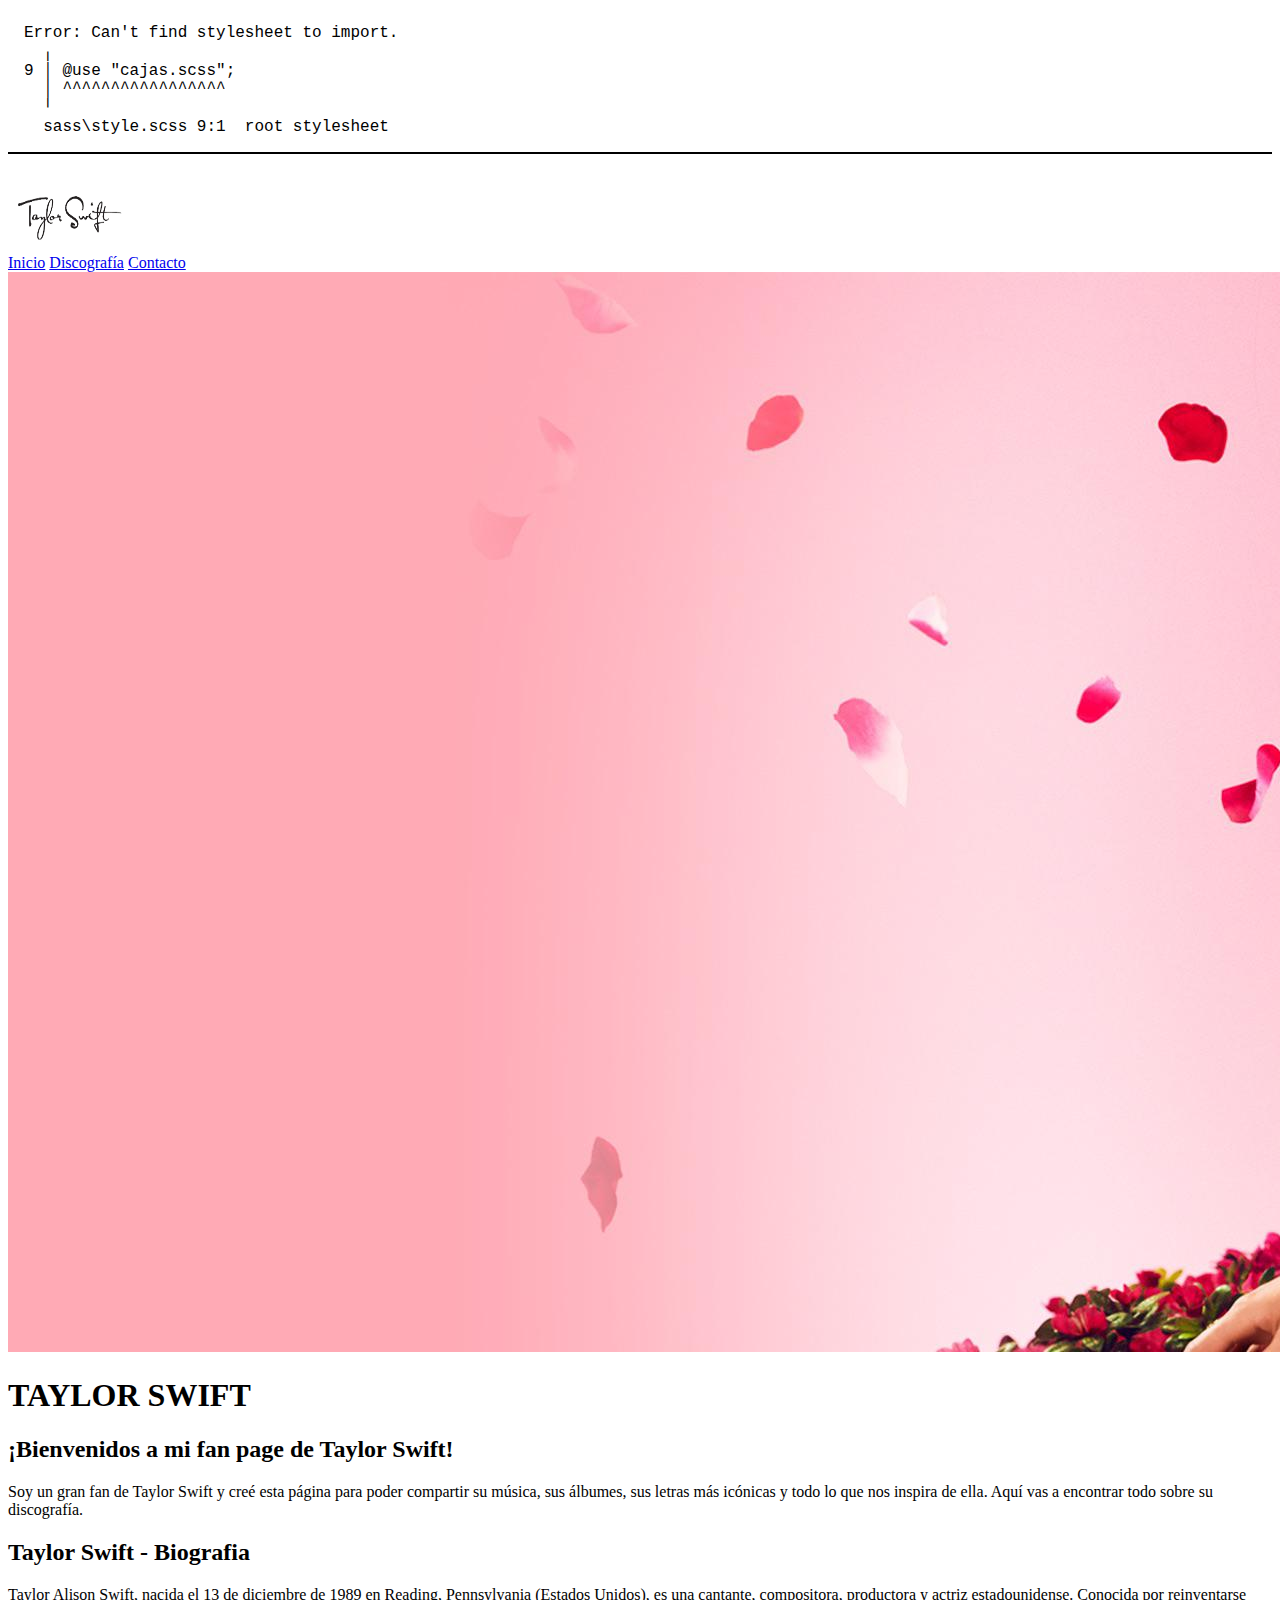
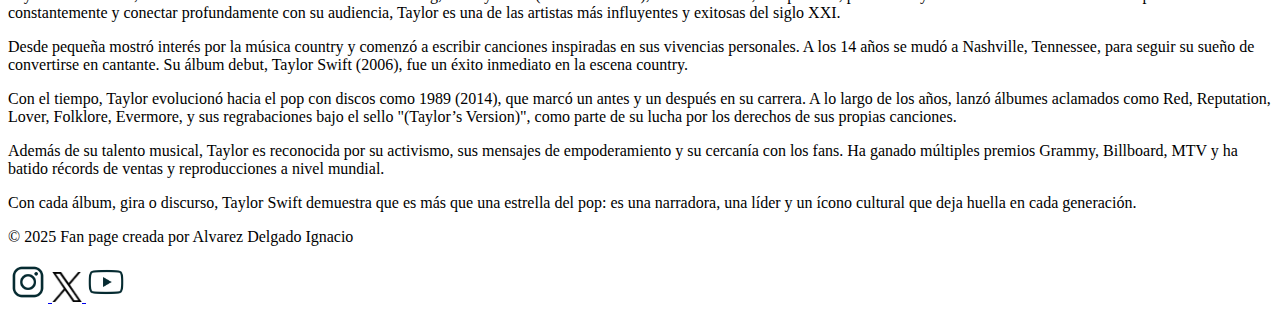
<file: index.html>
<!DOCTYPE html>
<html lang="en">
<head>
    <meta charset="UTF-8">
    <meta name="viewport" content="width=device-width, initial-scale=1.0">
    <title>Taylor Swift fan page</title>
    <link rel="stylesheet" href="css/style.css">
    <link rel="preconnect" href="https://fonts.googleapis.com">
    <link rel="preconnect" href="https://fonts.gstatic.com" crossorigin>
    <link href="https://fonts.googleapis.com/css2?family=Roboto+Serif:ital,opsz,wght@0,8..144,100..900;1,8..144,100..900&display=swap" rel="stylesheet">
</head>
<body>
    <header>
        <div class="logo">
            <a href="index.html">
                <img src="./medios/taylorlogo.png" alt="taylorswift" height="80px" width="120px">
            </a>
        </div>
        <div>
            <nav class="navbar">
                <a href="index.html">Inicio</a>
                <a href="./paginas/discografia.html">Discografía</a>
                <a href="./paginas/contacto.html">Contacto</a>
            </nav>
        </div>
    </header>

    <main>
        <section class="portada">
            <img src="./medios/portada1.jpg" alt="Portada">
        </section> 
        <h1>TAYLOR SWIFT</h1>  
        <section class="bio">
            <h2>¡Bienvenidos a mi fan page de Taylor Swift!</h2>
            <p>Soy un gran fan de Taylor Swift y creé esta página para poder compartir su música, sus álbumes,
            sus letras más icónicas y todo lo que nos inspira de ella. Aquí vas a encontrar todo sobre su discografía.
            </p>
        </section>
        <section class="bio">
            <h2>Taylor Swift - Biografia</h2>
            <p>Taylor Alison Swift, nacida el 13 de diciembre de 1989 en Reading, Pennsylvania (Estados Unidos), es una cantante, compositora, productora y actriz estadounidense.
            Conocida por reinventarse constantemente y conectar profundamente con su audiencia, Taylor es una de las artistas más influyentes y exitosas del siglo XXI.
            </p>
            <p>
                Desde pequeña mostró interés por la música country y comenzó a escribir canciones inspiradas en sus vivencias personales. A los 14 años se mudó a Nashville, Tennessee, para seguir su sueño de convertirse en cantante. 
                Su álbum debut, Taylor Swift (2006), fue un éxito inmediato en la escena country.
            </p>
            <p>
                Con el tiempo, Taylor evolucionó hacia el pop con discos como 1989 (2014), que marcó un antes y un después en su carrera. A lo largo de los años, lanzó álbumes aclamados como Red, Reputation, Lover, Folklore, Evermore, y sus regrabaciones bajo el sello "(Taylor’s Version)",
                como parte de su lucha por los derechos de sus propias canciones.
            </p>
            <p>
                Además de su talento musical, Taylor es reconocida por su activismo, sus mensajes de empoderamiento y su cercanía con los fans. 
                Ha ganado múltiples premios Grammy, Billboard, MTV y ha batido récords de ventas y reproducciones a nivel mundial.
            </p>
            <p>
                Con cada álbum, gira o discurso, Taylor Swift demuestra que es más que una estrella del pop: es una narradora, una líder y un ícono cultural que deja huella en cada generación.
            </p>
        </section>

    </main>

    <footer>
        <div class="foot-text">
            <p>© 2025 Fan page creada por Alvarez Delgado Ignacio</p>
        </div>
        <div class="redes">
            <a href="https://www.instagram.com/taylorswift">
                <img src="./medios/instagramlogo.png" alt="instagram" width="40" height="40">
            </a>
            <a href="https://x.com/taylorswift13">
                <img src="./medios/xlogo.png" alt="x" width="30" height="30">
            </a>
            <a href="https://www.youtube.com/user/taylorswift">
                <img src="./medios/youtubelogo.png" alt="youtube" width="40" height="40">
            </a>
        </div>
    </footer>
</body>
</html>
</file>
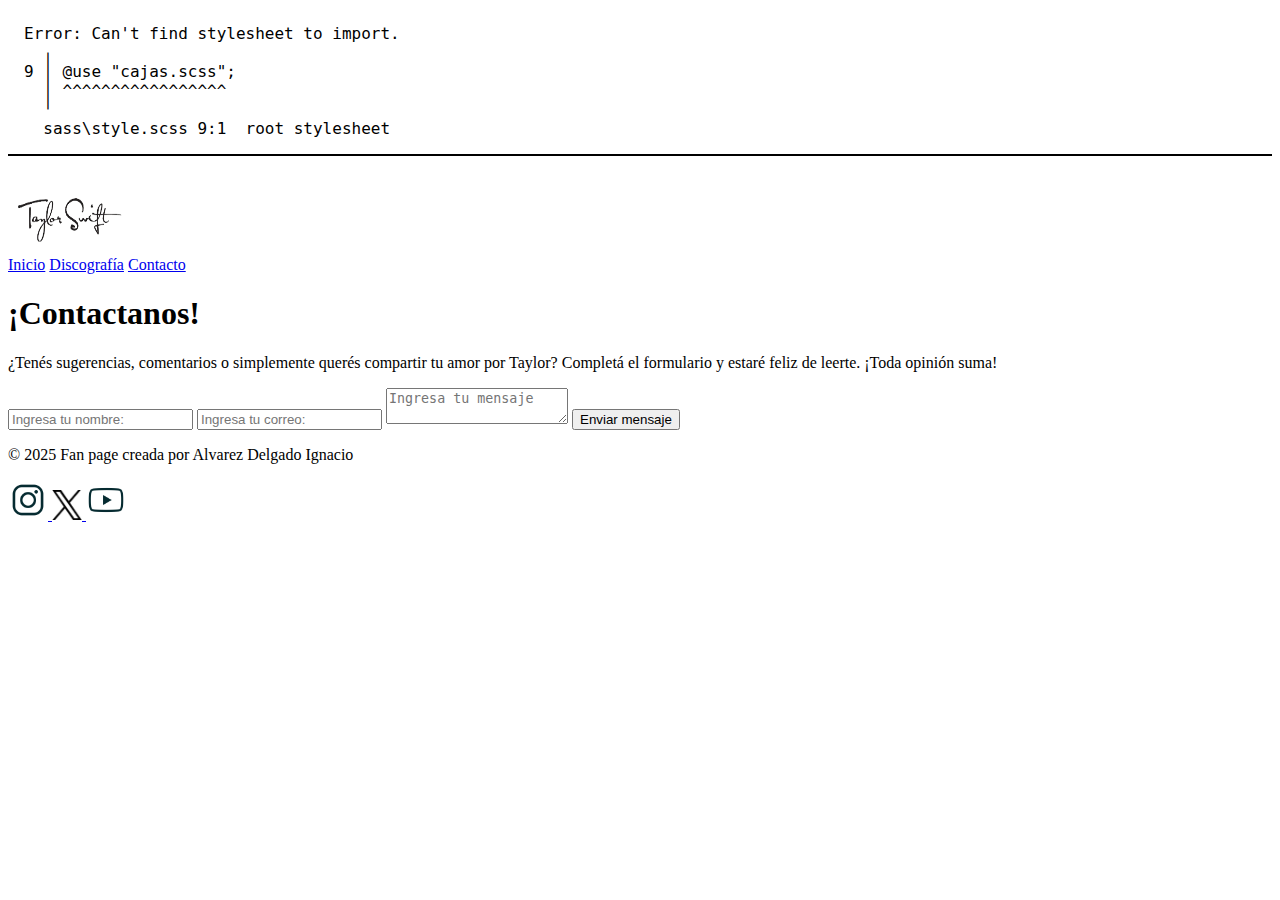
<file: paginas/contacto.html>
<!DOCTYPE html>
<html lang="en">
<head>
    <meta charset="UTF-8">
    <meta name="viewport" content="width=device-width, initial-scale=1.0">
    <title>Contactos</title>
    <link rel="stylesheet" href="../css/style.css">
</head>
<body>
    <header>
        <link rel="preconnect" href="https://fonts.googleapis.com">
        <link rel="preconnect" href="https://fonts.gstatic.com" crossorigin>
        <link href="https://fonts.googleapis.com/css2?family=Roboto+Serif:ital,opsz,wght@0,8..144,100..900;1,8..144,100..900&display=swap" rel="stylesheet">
        <div class="logo">
            <a href="../index.html">
                <img src="../medios/taylorlogo.png" alt="taylorswift" height="80px" width="120px">
            </a>
        </div>
        <nav class="navbar">
            <a href="../index.html">Inicio</a>
            <a href="./discografia.html">Discografía</a>
            <a href="./contacto.html">Contacto</a>
        </nav>
    </header>

    <main>
        <section class="contactos">
            <div class="info-cont">
                <h1>¡Contactanos!</h1>
                <p>¿Tenés sugerencias, comentarios o simplemente querés compartir tu amor por Taylor?
                Completá el formulario y estaré feliz de leerte. ¡Toda opinión suma!</p>
            </div>
            <form action="#" autocomplete="off">
                <input type="text" label="nombre" name="nombre" placeholder="Ingresa tu nombre:" class="campo">
                <input type="email" label="email" name="email" placeholder="Ingresa tu correo:" class="campo">
                <textarea name="mensaje" placeholder="Ingresa tu mensaje"></textarea>
                <input type="submit" label="enviar" name="enviar" value="Enviar mensaje" class="btn-enviar">
            </form>
        </section>
    </main>

    <footer>
        <div class="foot-text">
            <p>© 2025 Fan page creada por Alvarez Delgado Ignacio</p>
        </div>
        <div class="redes">
            <a href="https://www.instagram.com/taylorswift">
                <img src="../medios/instagramlogo.png" alt="instagram" width="40" height="40">
            </a>
            <a href="https://x.com/taylorswift13">
                <img src="../medios/xlogo.png" alt="x" width="30" height="30">
            </a>
            <a href="https://www.youtube.com/user/taylorswift">
                <img src="../medios/youtubelogo.png" alt="youtube" width="40" height="40">
            </a>
        </div>
    </footer>
</body>
</html>
</file>
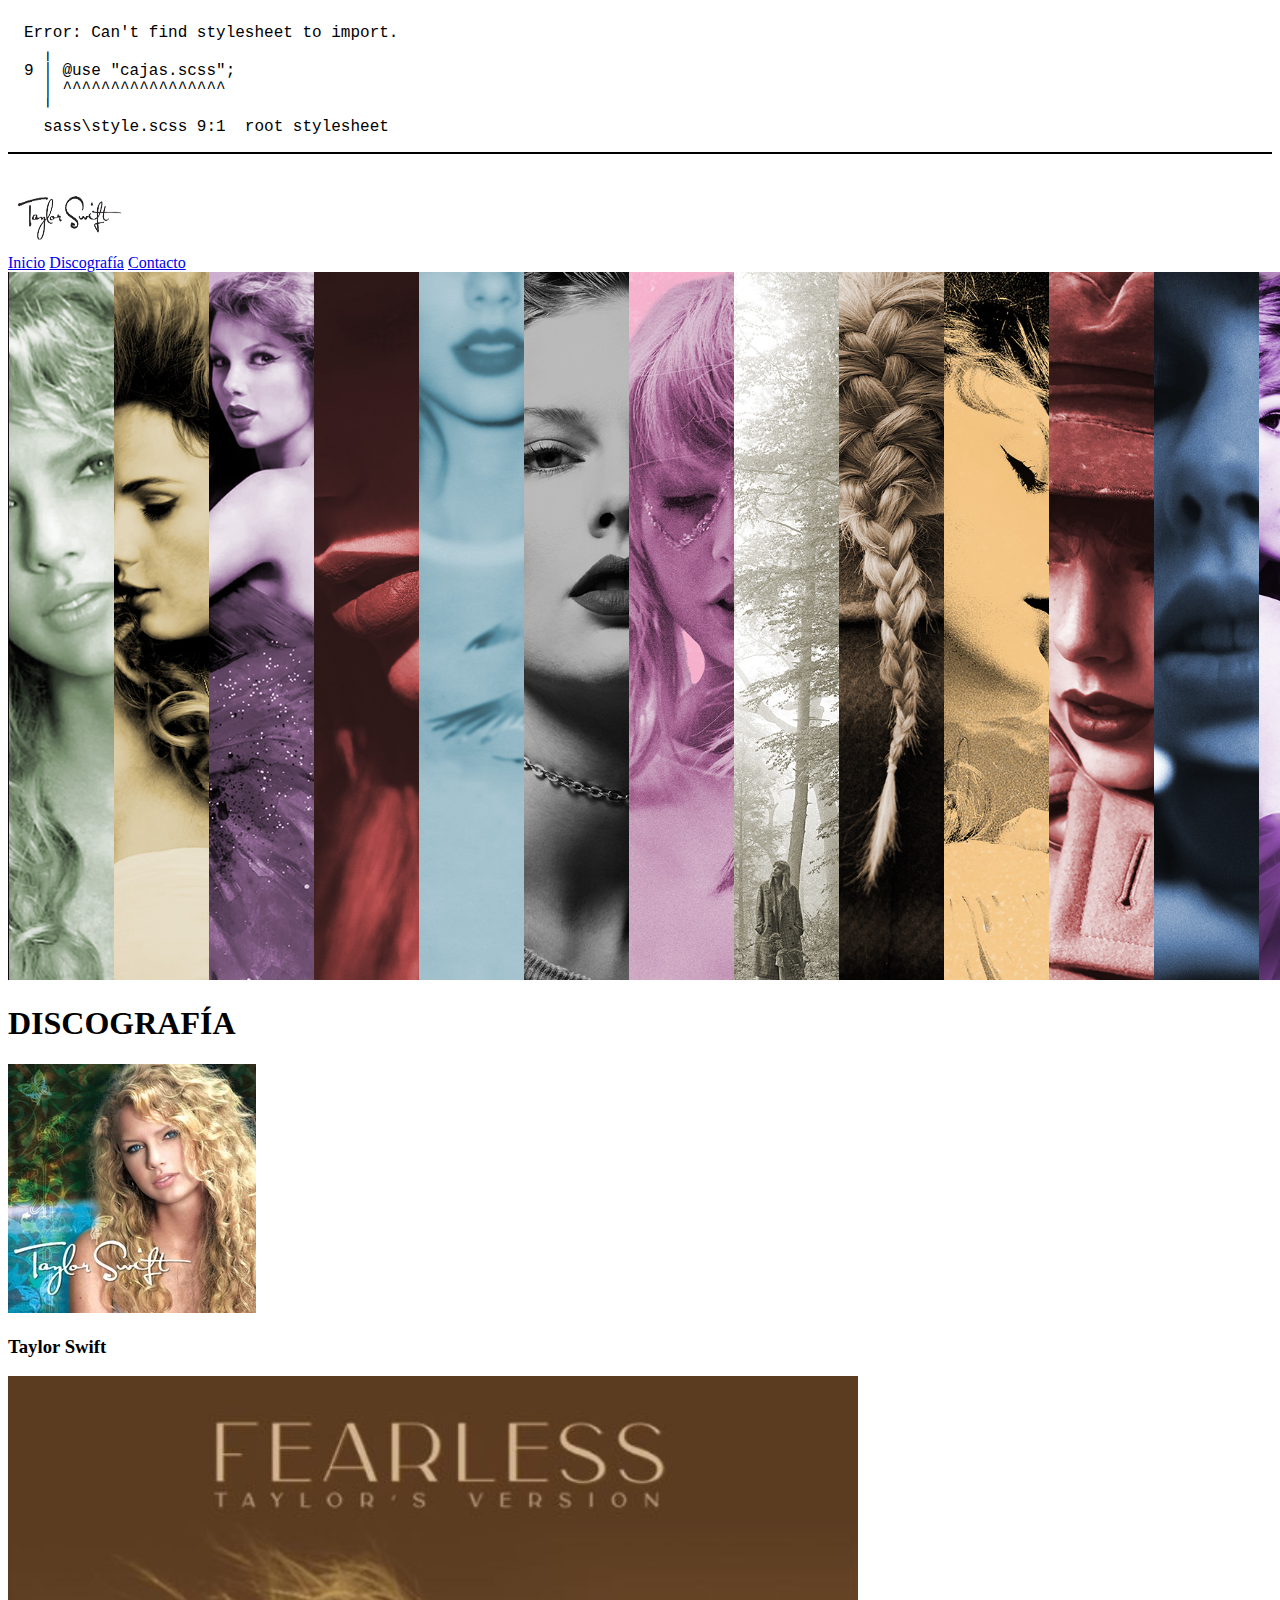
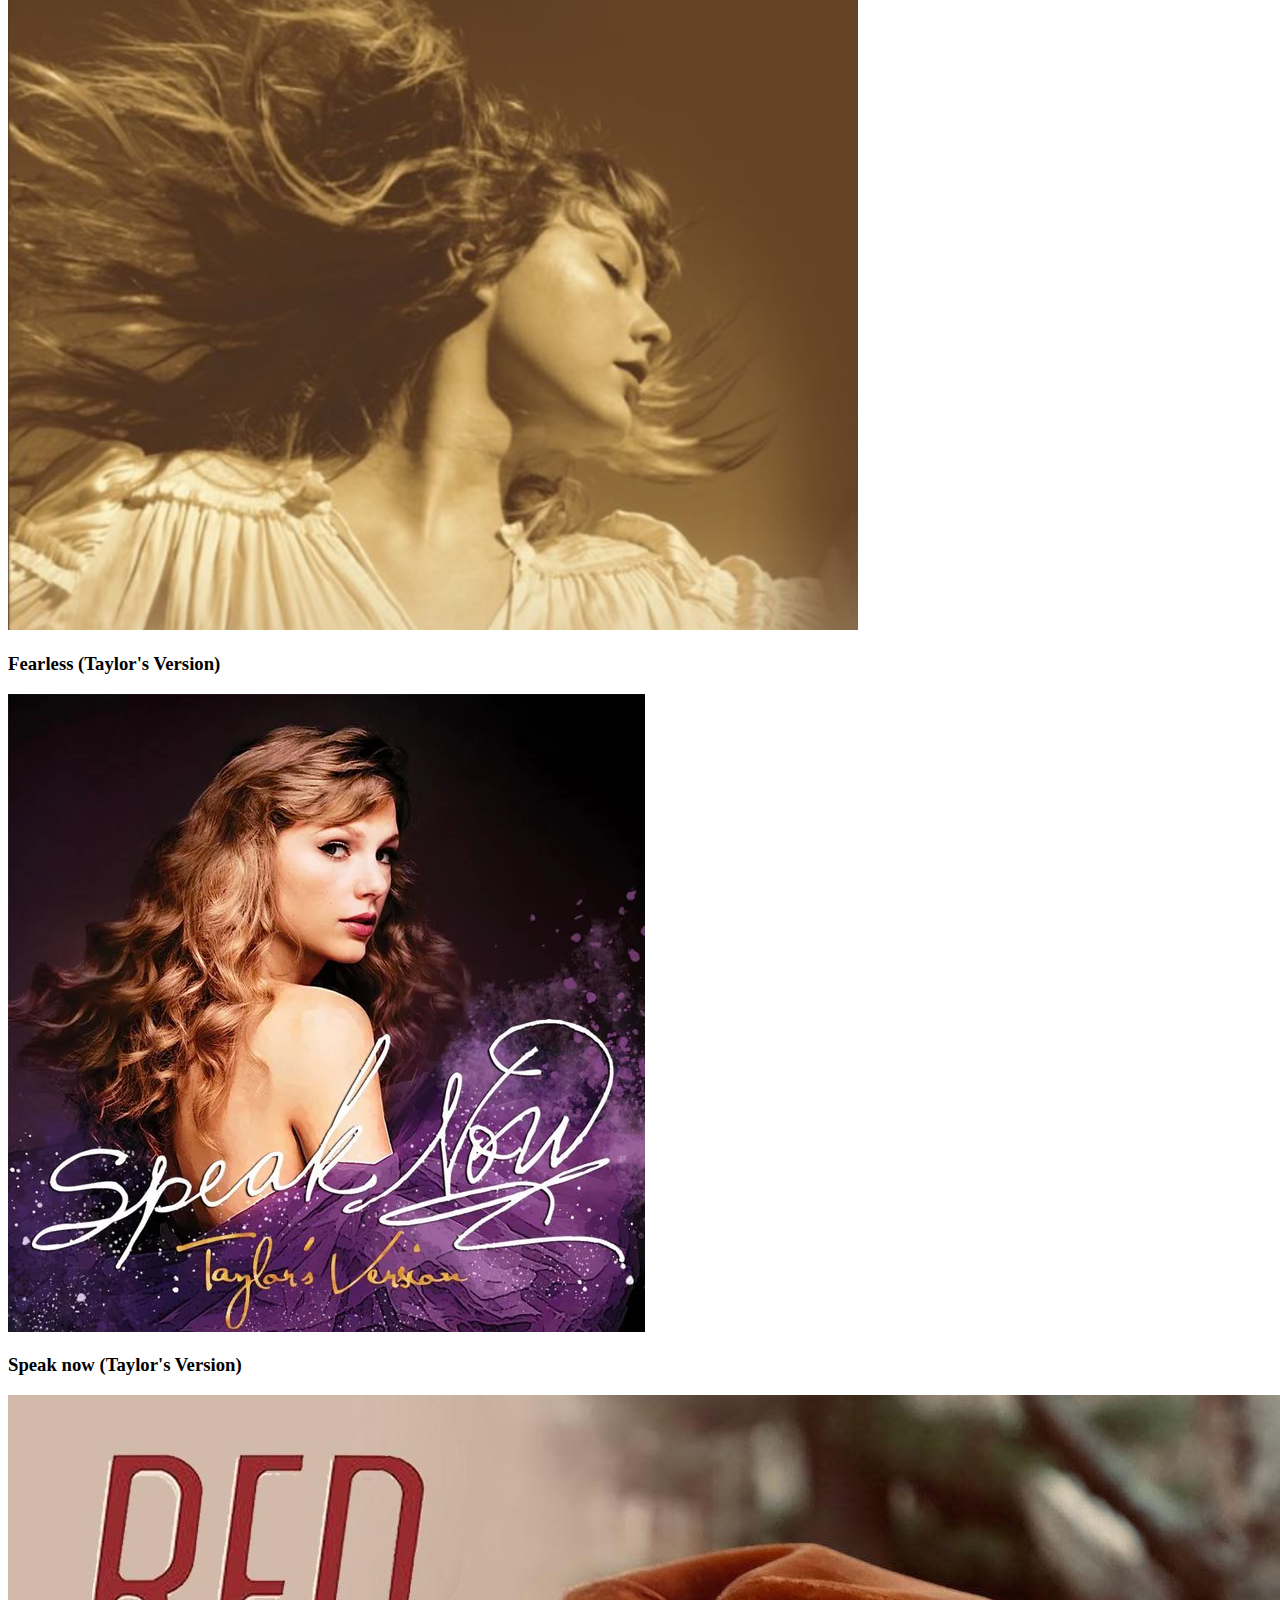
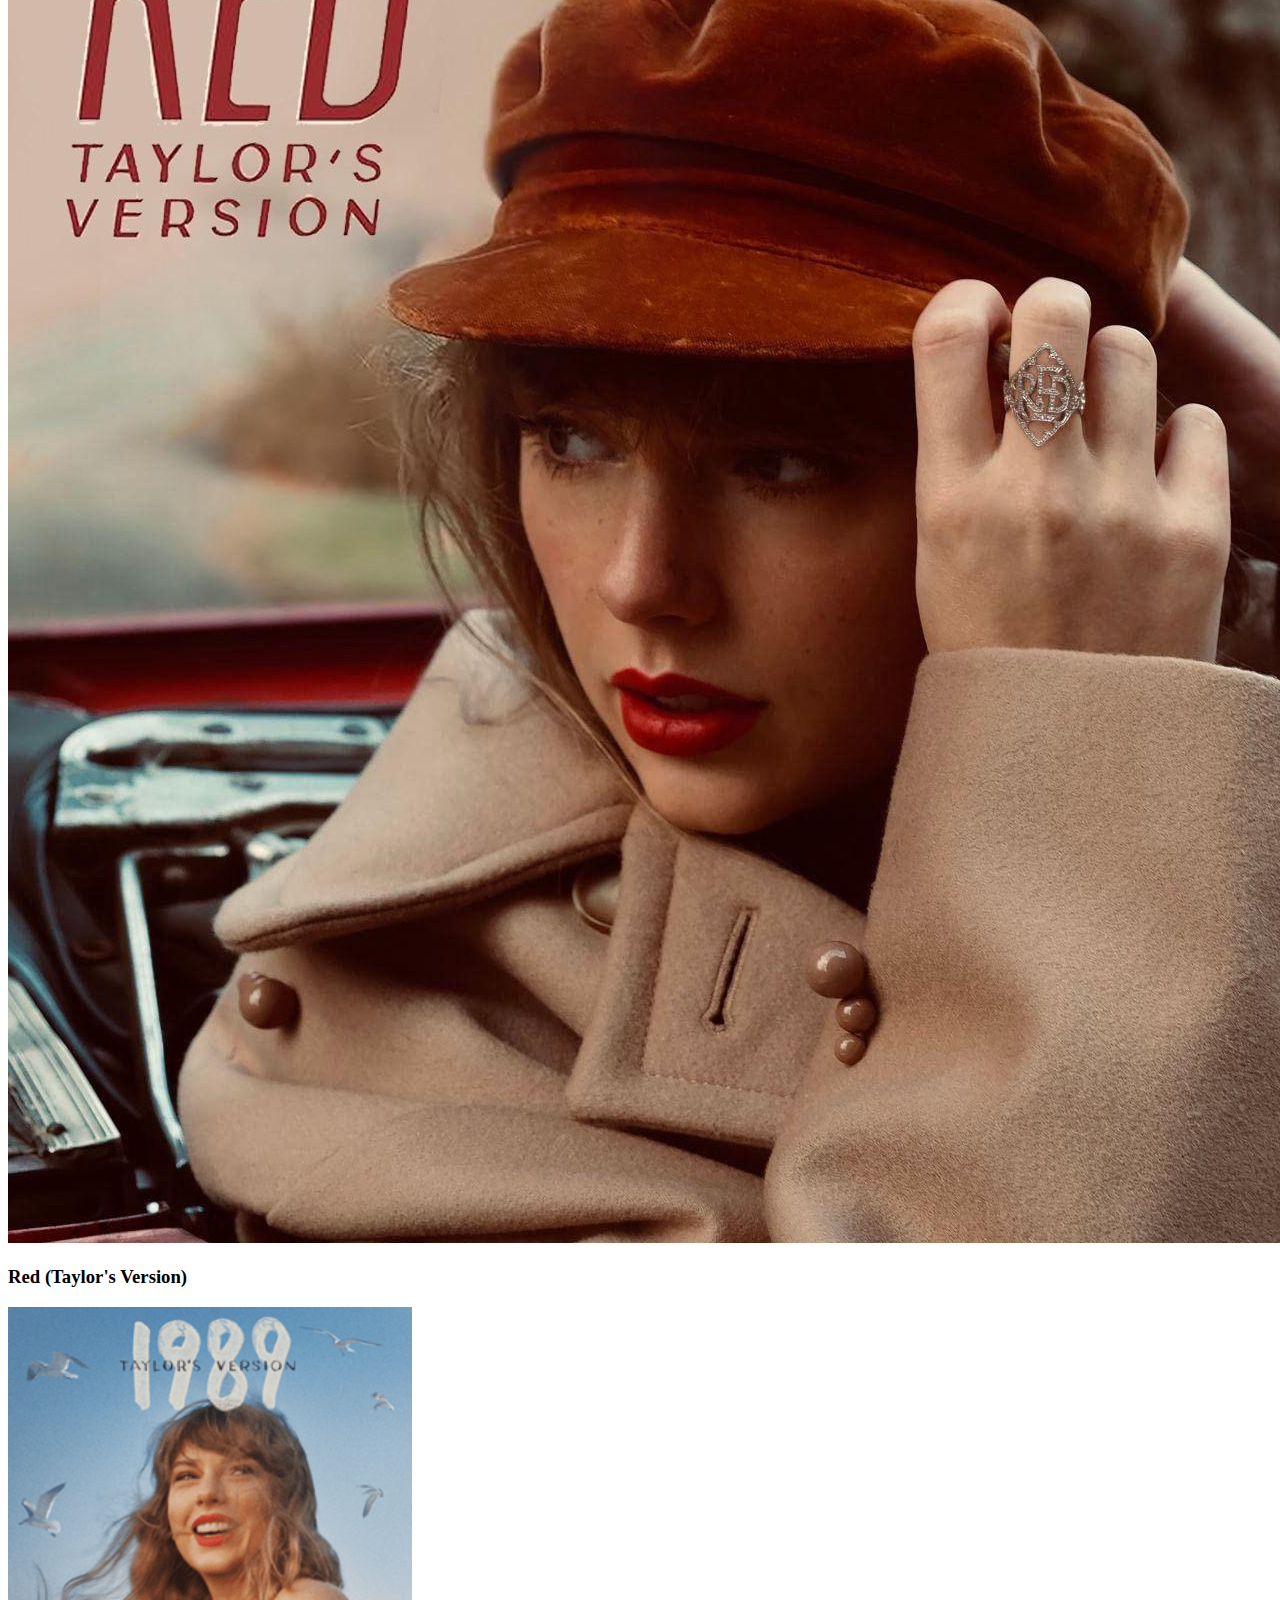
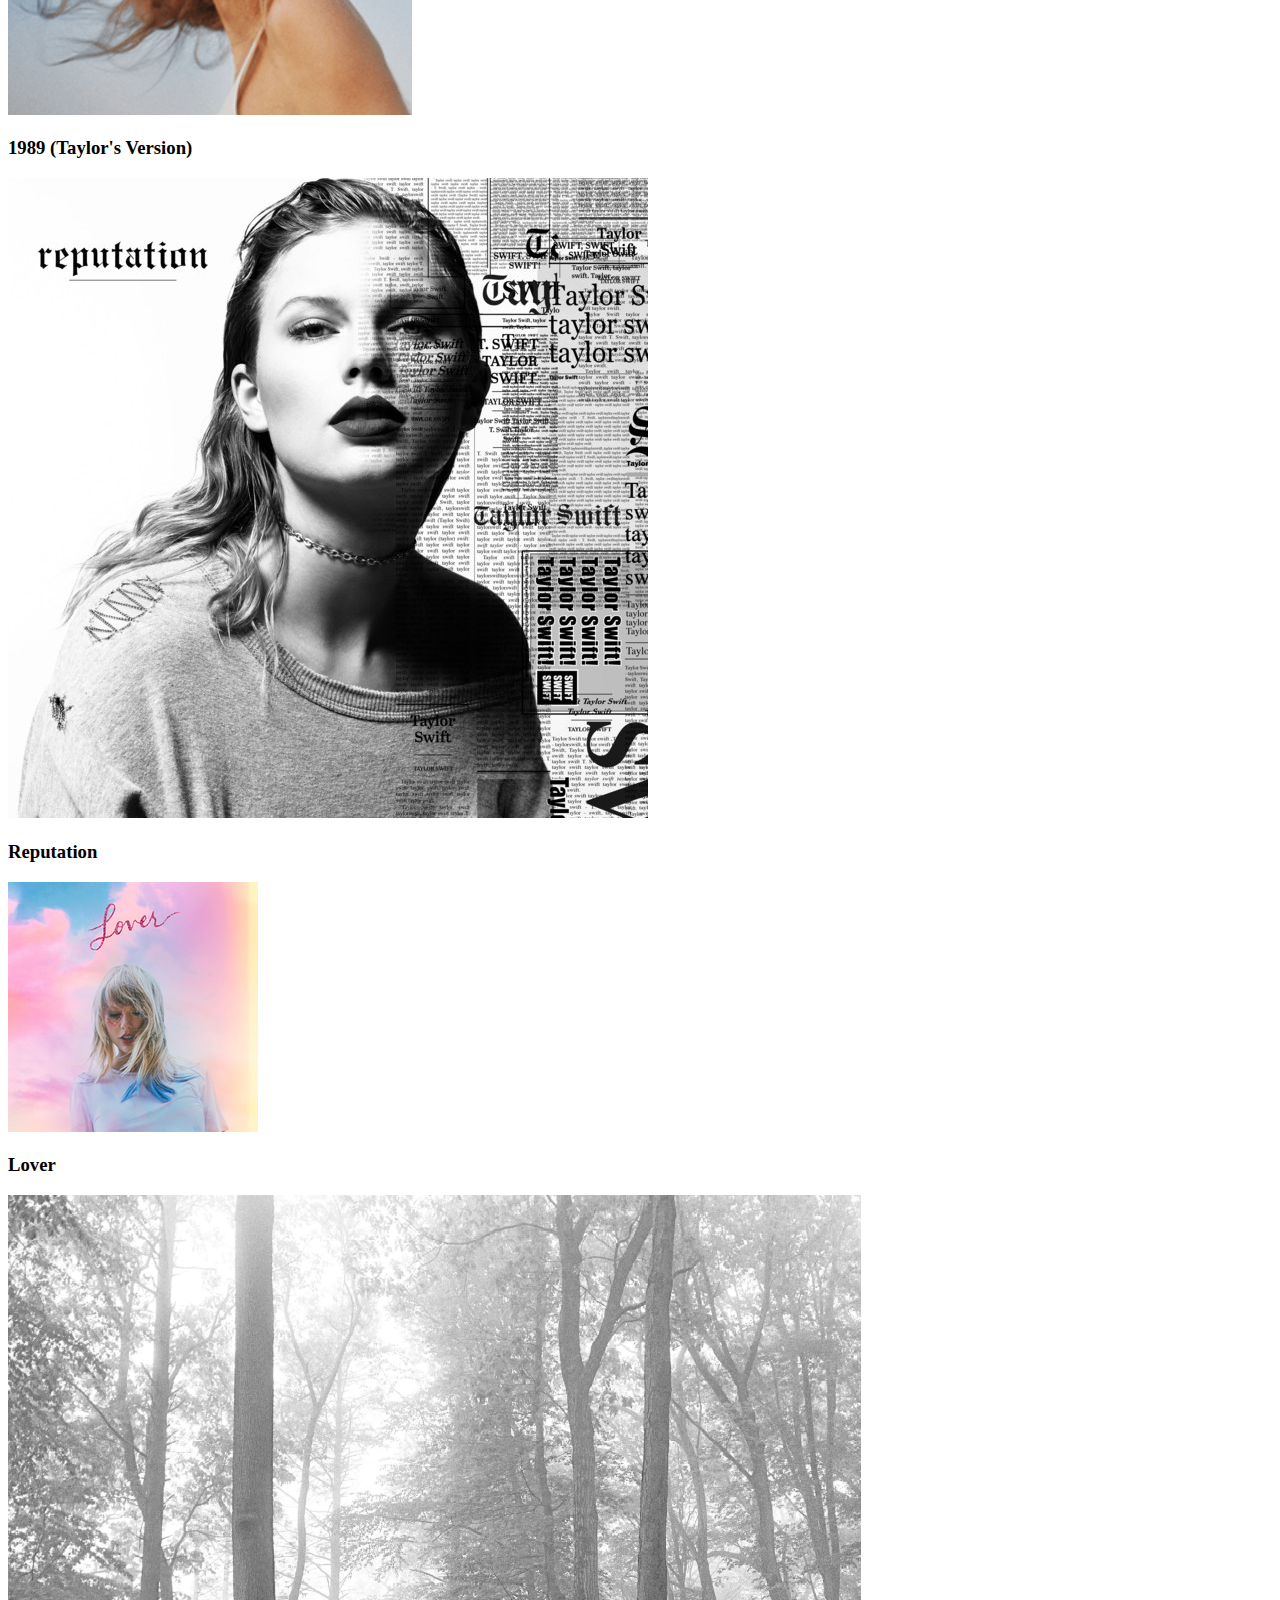
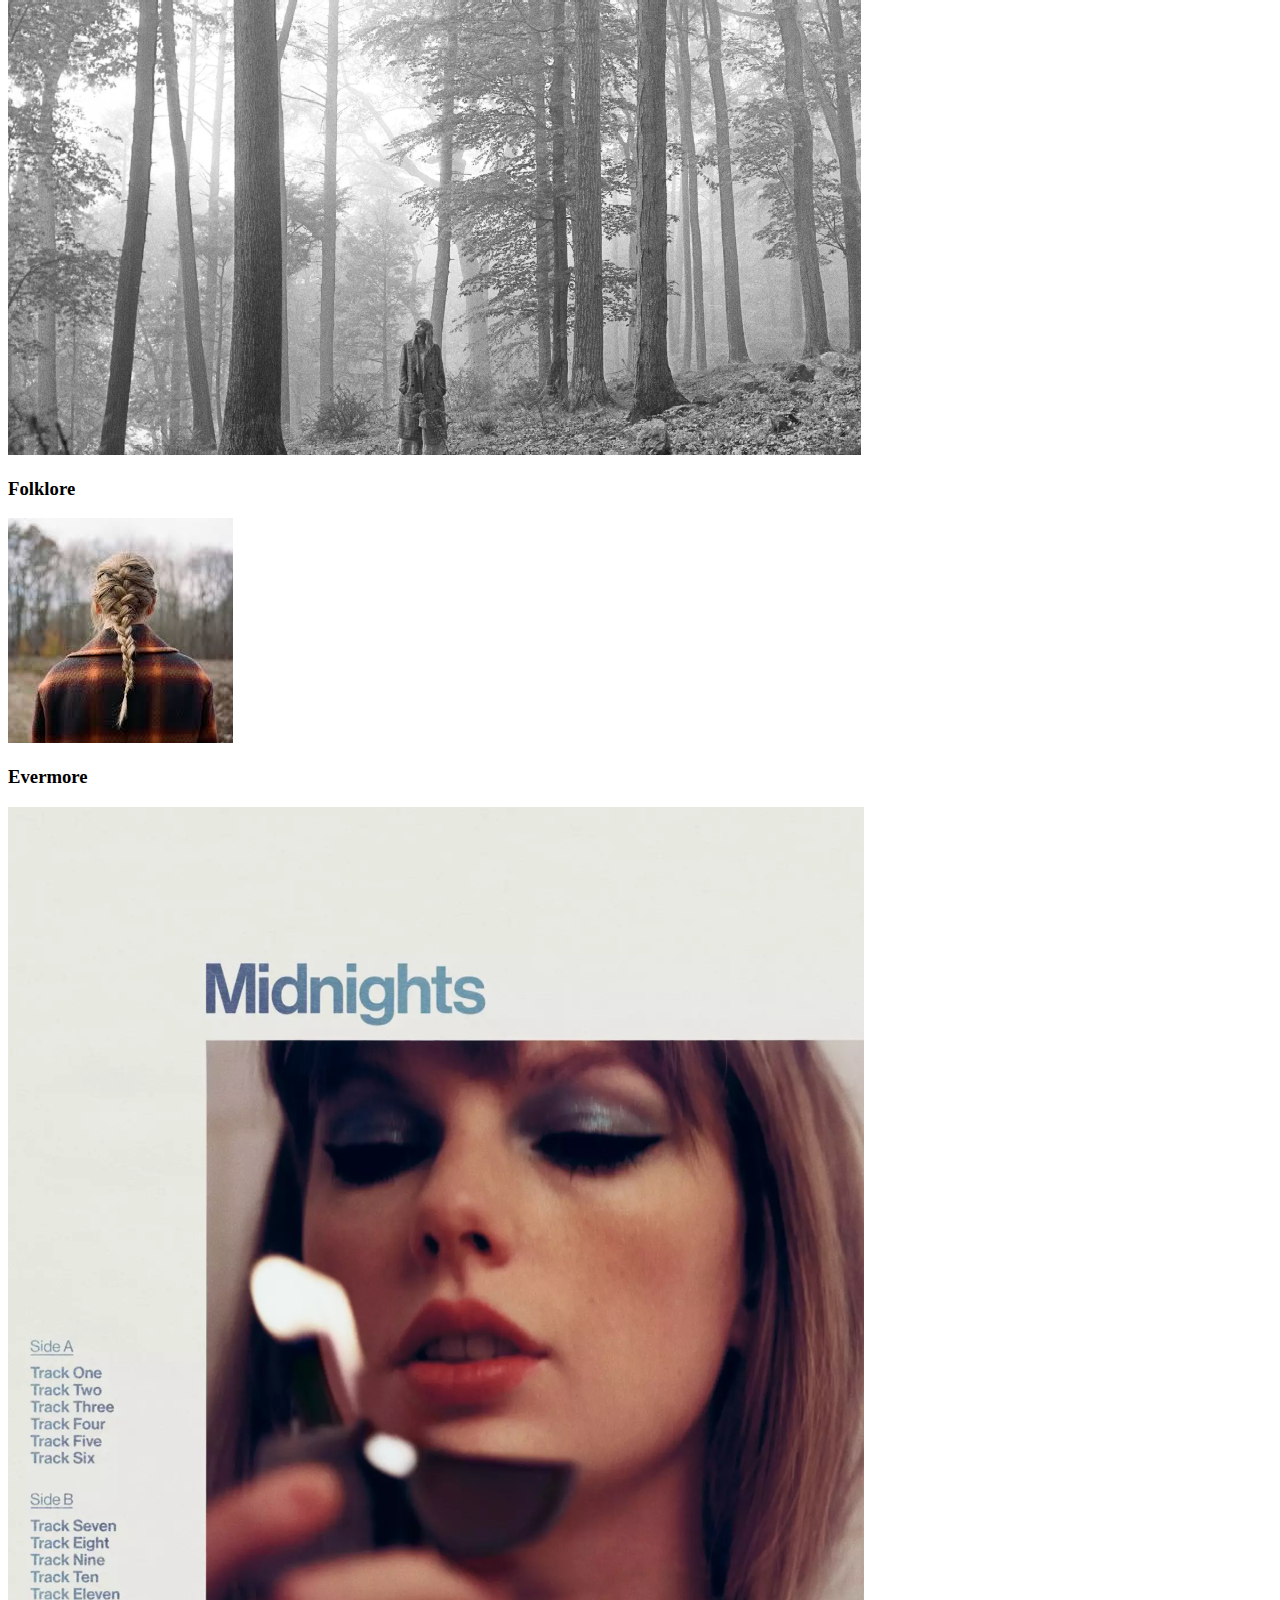
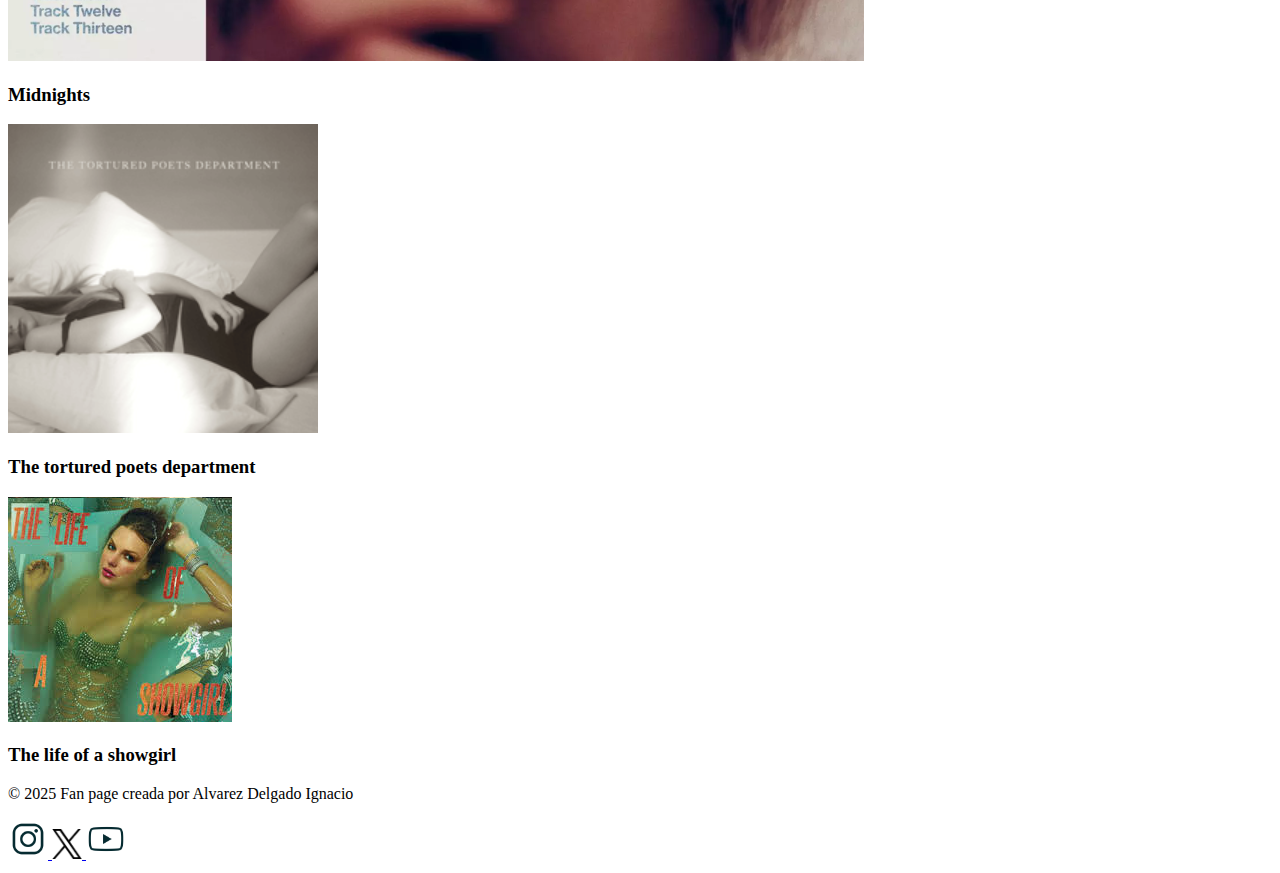
<file: paginas/discografia.html>
<!DOCTYPE html>
<html lang="en">
<head>
    <meta charset="UTF-8">
    <meta name="viewport" content="width=device-width, initial-scale=1.0">
    <title>Taylor Swift fan page</title>
    <link rel="stylesheet" href="../css/style.css">
</head>
<body>
    <header>
        <link rel="preconnect" href="https://fonts.googleapis.com">
        <link rel="preconnect" href="https://fonts.gstatic.com" crossorigin>
        <link href="https://fonts.googleapis.com/css2?family=Roboto+Serif:ital,opsz,wght@0,8..144,100..900;1,8..144,100..900&display=swap" rel="stylesheet">
        <div class="logo">
            <a href="../index.html">
                <img src="../medios/taylorlogo.png" alt="taylorswift" height="80px" width="120px">
            </a>
        </div>
        <nav class="navbar">
            <a href="../index.html">Inicio</a>
            <a href="./discografia.html">Discografía</a>
            <a href="./contacto.html">Contacto</a>
        </nav>
    </header>

    <main>
        <div class="portada">
            <img src="../medios/portada2.png" alt="Portada">
            <h1>DISCOGRAFÍA</h1>
        </div>
        <section class="discografia">
            <div class="album">
                <img src="../medios/debut.png" alt="álbum 1">
                <h3>Taylor Swift</h3>
            </div>

            <div class="album">
                <img src="../medios/fearless.png" alt="álbum 2">
                <h3>Fearless (Taylor's Version)</h3>
            </div>

            <div class="album">
                <img src="../medios/speaknow.png" alt="álbum 3">
                <h3>Speak now (Taylor's Version)</h3>
            </div>

            <div class="album">
                <img src="../medios/red.jpg" alt="álbum 4">
                <h3>Red (Taylor's Version)</h3>
            </div>
            <div class="album">
                <img src="../medios/1989.png" alt="álbum 5">
                <h3>1989 (Taylor's Version)</h3>
            </div>
            <div class="album">
                <img src="../medios/reputation.jfif" alt="álbum 6">
                <h3>Reputation</h3>
            </div>
            <div class="album">
                <img src="../medios/lover.png" alt="álbum 7">
                <h3>Lover</h3>
            </div>
            <div class="album">
                <img src="../medios/folklore.png" alt="álbum 8">
                <h3>Folklore</h3>
            </div>
            <div class="album">
                <img src="../medios/evermore.jfif" alt="álbum 9">
                <h3>Evermore</h3>
            </div>
            <div class="album">
                <img src="../medios/midnights.png" alt="álbum 10">
                <h3>Midnights</h3>
            </div>
            <div class="album">
                <img src="../medios/ttpd.png" alt="álbum 11">
                <h3>The tortured poets department</h3>
            </div>
            <div class="album">
                <img src="../medios/showgirl.png" alt="álbum 12">
                <h3>The life of a showgirl</h3>
            </div>
        </section>
    </main>

    <footer>
        <div class="foot-text">
            <p>© 2025 Fan page creada por Alvarez Delgado Ignacio</p>
        </div>
        <div class="redes">
            <a href="https://www.instagram.com/taylorswift">
                <img src="../medios/instagramlogo.png" alt="instagram" width="40" height="40">
            </a>
            <a href="https://x.com/taylorswift13">
                <img src="../medios/xlogo.png" alt="x" width="30" height="30">
            </a>
            <a href="https://www.youtube.com/user/taylorswift">
                <img src="../medios/youtubelogo.png" alt="youtube" width="40" height="40">
            </a>
        </div>
    </footer>
</body>
</html>
</file>
<file: css/style.css>
/* Error: Can't find stylesheet to import.
 *   ,
 * 9 | @use "cajas.scss";
 *   | ^^^^^^^^^^^^^^^^^
 *   '
 *   sass\style.scss 9:1  root stylesheet */

body::before {
  font-family: "Source Code Pro", "SF Mono", Monaco, Inconsolata, "Fira Mono",
      "Droid Sans Mono", monospace, monospace;
  white-space: pre;
  display: block;
  padding: 1em;
  margin-bottom: 1em;
  border-bottom: 2px solid black;
  content: "Error: Can't find stylesheet to import.\a   \2577 \a 9 \2502  @use \"cajas.scss\";\d\a   \2502  ^^^^^^^^^^^^^^^^^\a   \2575 \a   sass\\style.scss 9:1  root stylesheet";
}
</file>
